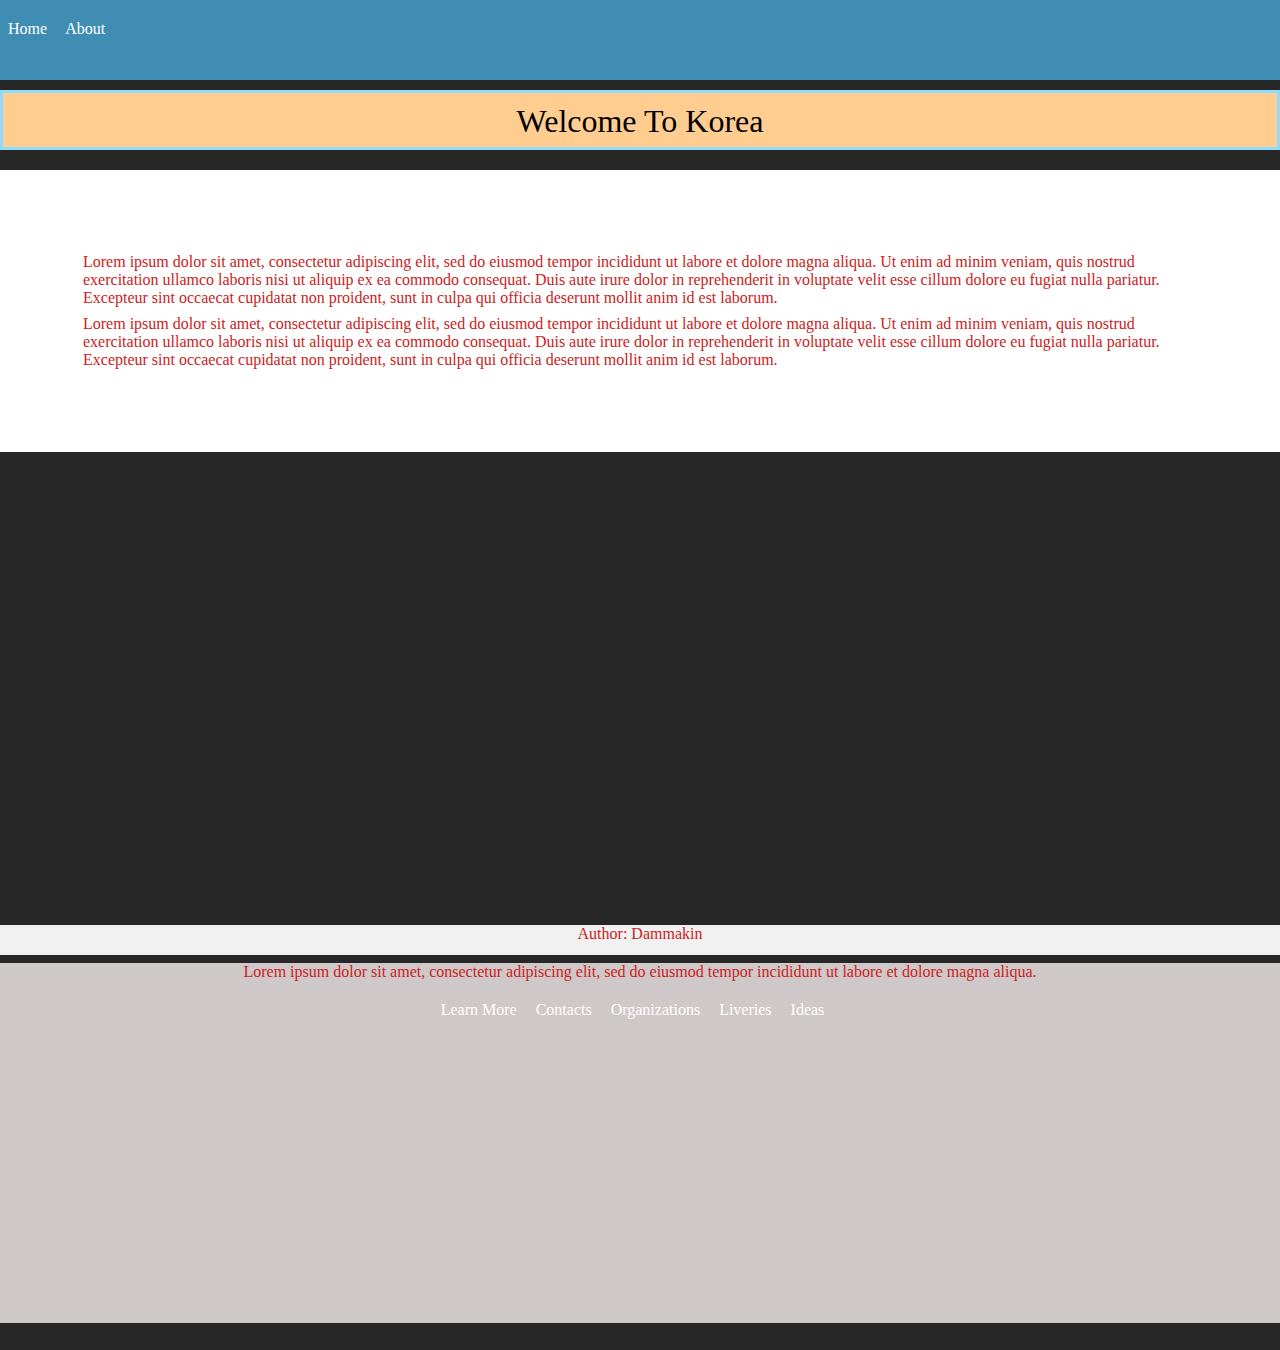
<file: index.html>
<!DOCTYPE html>
<html lang="en">

<head>
    <meta charset="UTF-8">
    <meta http-equiv="X-UA-Compatible" content="IE=edge">
    <meta name="viewport" content="width=device-width, initial-scale=1.0">
    <link rel="stylesheet" href="css/style.css">  
    <title>Korea Website</title>
    </head>
<body>
    <span id="splash-overlay" class="splash"></span>
    <span id="welcome" class="z-depth-4"></span>
<section>

    <header>Welcome To Korea </header>
    <nav><a href="index.html">Home</a>
        <a href="about.html">About</a> 
             </nav>
            <div class="container">
                <div style="padding: 15px;">
            <p>
                Lorem ipsum dolor sit amet, consectetur
                 adipiscing elit, sed do eiusmod tempor
                  incididunt ut labore et dolore magna 
                  aliqua. Ut enim ad minim veniam, quis 
                  nostrud exercitation ullamco laboris nisi ut aliquip
                   ex ea commodo consequat. Duis aute irure dolor in 
                   reprehenderit in voluptate velit esse cillum dolore eu
                    fugiat nulla pariatur. Excepteur sint occaecat
                     cupidatat non proident, sunt in culpa qui officia
                      deserunt mollit anim id est laborum.
            </p>
            <p>
                Lorem ipsum dolor sit amet, consectetur
                 adipiscing elit, sed do eiusmod tempor
                  incididunt ut labore et dolore magna 
                  aliqua. Ut enim ad minim veniam, quis 
                  nostrud exercitation ullamco laboris nisi ut aliquip
                   ex ea commodo consequat. Duis aute irure dolor in 
                   reprehenderit in voluptate velit esse cillum dolore eu
                    fugiat nulla pariatur. Excepteur sint occaecat
                     cupidatat non proident, sunt in culpa qui officia
                      deserunt mollit anim id est laborum.
            </p>
            </div>
            </div>
        </div>
    </section>
    </div>
    <div class="footer">
        <p>
           Author: Dammakin
        </p>
        <section class="learn">
            <p>
                Lorem ipsum dolor sit amet, consectetur
                 adipiscing elit, sed do eiusmod tempor
                  incididunt ut labore et dolore magna 
                  aliqua.
            </p>
            <a href="about.html" class="button>">Learn More</a>
            <a href="#" class="button>">Contacts</a>
            <a href="#" class="button>">Organizations</a>
            <a href="#" class="button>">Liveries</a>
            <a href="#" class="button>">Ideas</a>
        </section>
    </div>
</body>
</html>
</file>
<file: css/style.css>
* {
    margin: 0;
  }
  
  html {
    height: 150%;
    background-color: #272727;
  }

  body.welcome{
    color: white;
    margin: 0;
  }

  .learn{
    height: 40vh;
    background: rgb(207, 200, 200);
    box-sizing: border-box;
    position: static;
    bottom: 0;
    color: black;
  }
  
  nav {
    height: 80px;
    width: 100%;
    position: fixed;
    top: 0;
    left: 0;
    background-color: #408db3;
    color: white;
    box-sizing: border-box;
    padding: 20px 8px;
    z-index: 2;
  }
  
  h1,
  h2,
  h3,
  h4,
  h5,
  h6,
  p {
    margin-bottom: 20px;
    color: rgb(255, 255, 255)
  }
  
  a {
    color: white;
    text-decoration: none;
    margin-right: 15px;
  }
  
  header {
    position: relative;
    top: 80px;
    width: 100%;
    height: 60px;
    background-color: #ffcd8f;
    border: 3px solid #8fdaff;
    margin-top: 10px;
    color: black;
    text-align: center;
    font-family: Times, "Times New Roman", Georgia, serif;
    font-size: 2em;
    padding-top: 10px;
  }

 
  div p{
    color: rgb(204, 34, 34);
    margin-bottom: 20px;
  }
  
.container{
  position: absolute;
  margin-top: 100px;
  padding: 60px;
  align-content: center;
  background-color: white;
  float: none;
}

div.gallery {
  border: 1px solid #ccc;
}

div.gallery:hover {
  border: 1px solid #777;
}

div.gallery img {
  width: 100%;
  height: auto;
}

div.desc {
  padding: 15px;
  text-align: center;
  color: #ffffff;
}

* {
  box-sizing: border-box;
}

.responsive {
  padding: 0 6px;
  float: left;
  width: 24.99999%;
}

.space{
  display: block;
  padding: 130px;
}

@media screen and (max-width: 800px){
  .responsive{
    width: 100%;
    float: none;
  }
  .container p{
    margin: 0px;
  }
}

@media only screen and (min-width: 800px){
  .responsive{
    width: 250px;
    margin:  8px 0;
  }
  .container p{
    margin: 8px;
  }
}

.footer{
  background-color: #f1f1f1;
  text-align: center;
  position:absolute;
  bottom: 0;
  left: 0;
  width: 100%;
  height: 30px;
  margin-bottom: -55px;
}

.footer a{
  color:white;
}

.button{
  background-color: black;
  border:black;
  color: rgb(0, 0, 0);
  padding: 15px 32px;
  text-align: center;
  text-decoration: none;
  display: inline-block;
  font-size: 16px;
  margin: 4px 2px;
  cursor: pointer;
}

.welcome .splash {
  height: 0px;
  padding: 0px;
  border: 130em solid #039be5;
  position: fixed;
  left: 50%;
  top: 100%;
  display: block;
  box-sizing: initial;
  overflow: hidden;

  border-radius: 50%;
  transform: translate(-50%, -50%);
  animation: puff 0.5s 1.8s cubic-bezier(0.55, 0.055, 0.675, 0.19) forwards, borderRadius 0.2s 2.3s linear forwards;
}

.welcome #welcome {
  background: #311b92 ;
  width: 56px;
  height: 56px;
  position: absolute;
  left: 50%;
  top: 50%;
  overflow: hidden;
  opacity: 0;
  transform: translate(-50%, -50%);
  border-radius: 50%;
  animation: init 0.5s 0.2s cubic-bezier(0.55, 0.055, 0.675, 0.19) forwards, moveDown 1s 0.8s cubic-bezier(0.6, -0.28, 0.735, 0.045) forwards, moveUp 1s 1.8s cubic-bezier(0.175, 0.885, 0.32, 1.275) forwards, materia 0.5s 2.7s cubic-bezier(0.86, 0, 0.07, 1) forwards, hide 2s 2.9s ease forwards;
}
   
/* moveIn */
.welcome header {
  opacity: 0;
  animation: moveIn 2s 3.1s ease forwards;
}

@keyframes init {
  0% {
    width: 0px;
    height: 0px;
  }
  100% {
    width: 56px;
    height: 56px;
    margin-top: 0px;
    opacity: 1;
  }
}

@keyframes puff {
  0% {
    top: 100%;
    height: 0px;
    padding: 0px;
  }
  100% {
    top: 50%;
    height: 100%;
    padding: 0px 100%;
  }
}

@keyframes borderRadius {
  0% {
    border-radius: 50%;
  }
  100% {
    border-radius: 0px;
  }
}

@keyframes moveDown {
  0% {
    top: 50%;
  }
  50% {
    top: 40%;
  }
  100% {
    top: 100%;
  }
}

@keyframes moveUp {
  0% {
    background: #311b92;
    top: 100%;
  }
  50% {
    top: 40%;
  }
  100% {
    top: 50%;
    background: #039be5;
  }
}

@keyframes materia {
  0% {
    background: #039be5;
  }
  50% {
    background: #039be5;
    top: 26px;
  }
  100% {
    background: #311b92;
    width: 100%;
    height: 64px;
    border-radius: 0px;
    top: 26px;
  }
}

@keyframes moveIn {
  0% {
    opacity: 0;
  }
  100% {
    opacity: 1;
  }
}

@keyframes hide {
  0% {
    opacity: 1;
  }
  100% {
    opacity: 0;
  }
}
</file>
